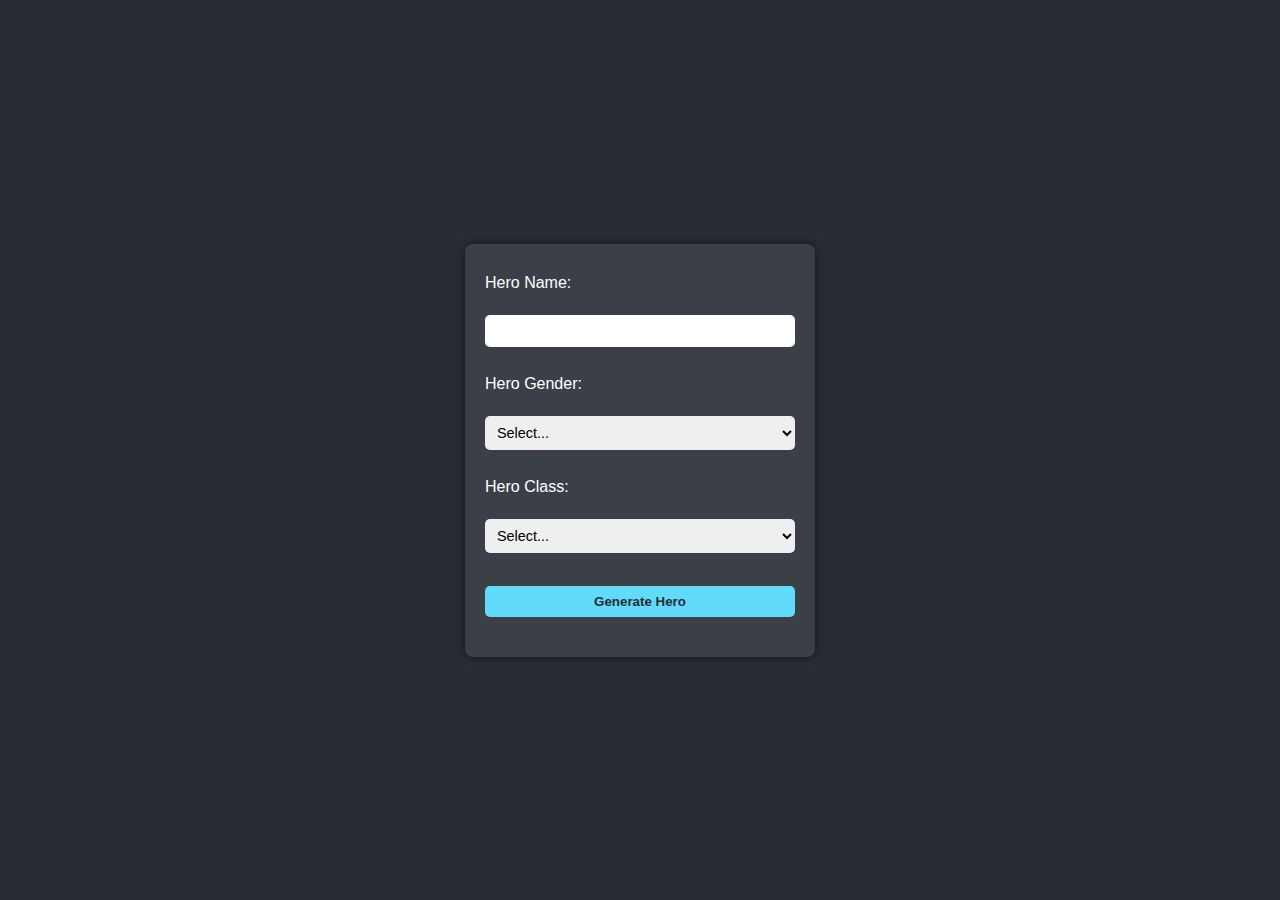
<file: week-2/character-generator/index.html>
<!DOCTYPE html>
<html>
  <head>
    <!--
    Pragmatic JavaScript
    Chapter 1
    Programming Assignment

    Author:     Exenreco Bell
    Date:       October 29, 2024
    Filename:   index.html
  -->
    <meta charset="UTF-8">
    <title>Roleplay Character Generator</title>
    <link rel="stylesheet" type="text/css" href="styles.css" />
  </head>
  <body>
    <div id="mainContainer">
      <form id="characterForm">
        <label for="heroName">Hero Name:</label><br />
        <input type="text" id="heroName" name="heroName" required /><br />
        <label for="heroGender">Hero Gender:</label><br />
        <select id="heroGender" name="heroGender" required>
          <option value="">Select...</option>
          <option value="male">Male</option>
          <option value="female">Female</option>
          <option value="other">Other</option></select>
          <br />
        <label for="heroClass">Hero Class:</label><br />
        <select id="heroClass" name="heroClass" required>
          <option value="">Select...</option>
          <option value="warrior">Warrior</option>
          <option value="mage">Mage</option>
          <option value="rogue">Rogue</option></select>
          <br />
        <button id="generateHero">Generate Hero</button>
      </form>

      <div id="characterOutput"></div>
    </div>

    <script src="script.js"></script>
  </body>
</html>
</file>
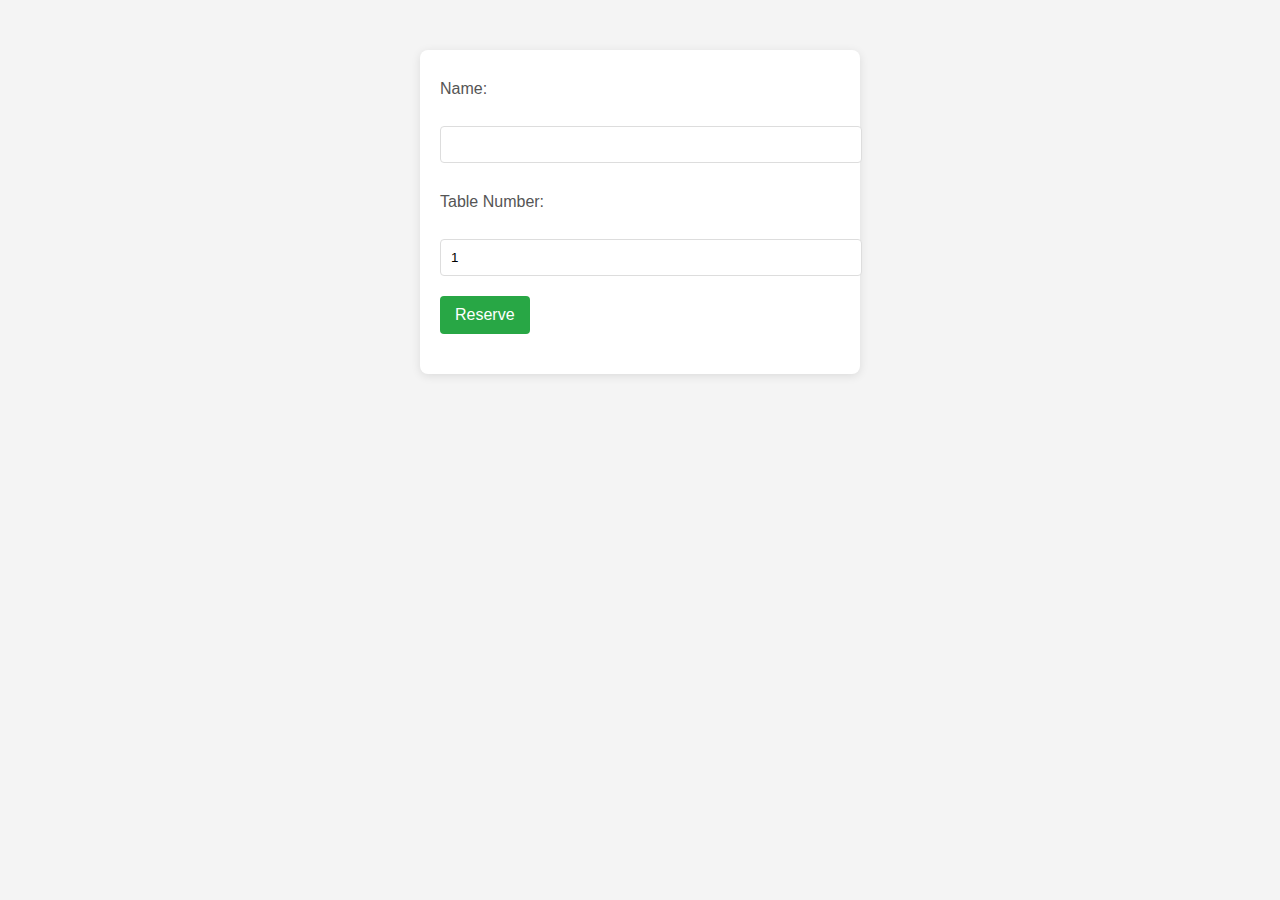
<file: week-5/restaurant-reservation/index.html>
<!DOCTYPE html>
<html>
  <head>
    <!--
      Pragmatic JavaScript
      Chapter 2
      Programming Assignment

      Author:   Exenreco Bell
      Date:     October 31, 2024
      Filename: index.html
    -->
    <title>Table Reservation</title>
    <link rel="stylesheet" type="text/css" href="styles.css" />
  </head>
  <body>
    <div class="form-container">
      <form id="reservationForm">
        <label for="name">Name:</label><br />
        <input type="text" id="name" name="name" /><br />
        <label for="tableNumber">Table Number:</label><br />
        <input type="number" id="tableNumber" name="tableNumber" min="1" max="10" value="1" /><br />
        <input type="submit" value="Reserve" />
      </form>
      <p id="message"></p>
    </div>
    <script src="script.js"></script>
  </body>
</html>
</file>
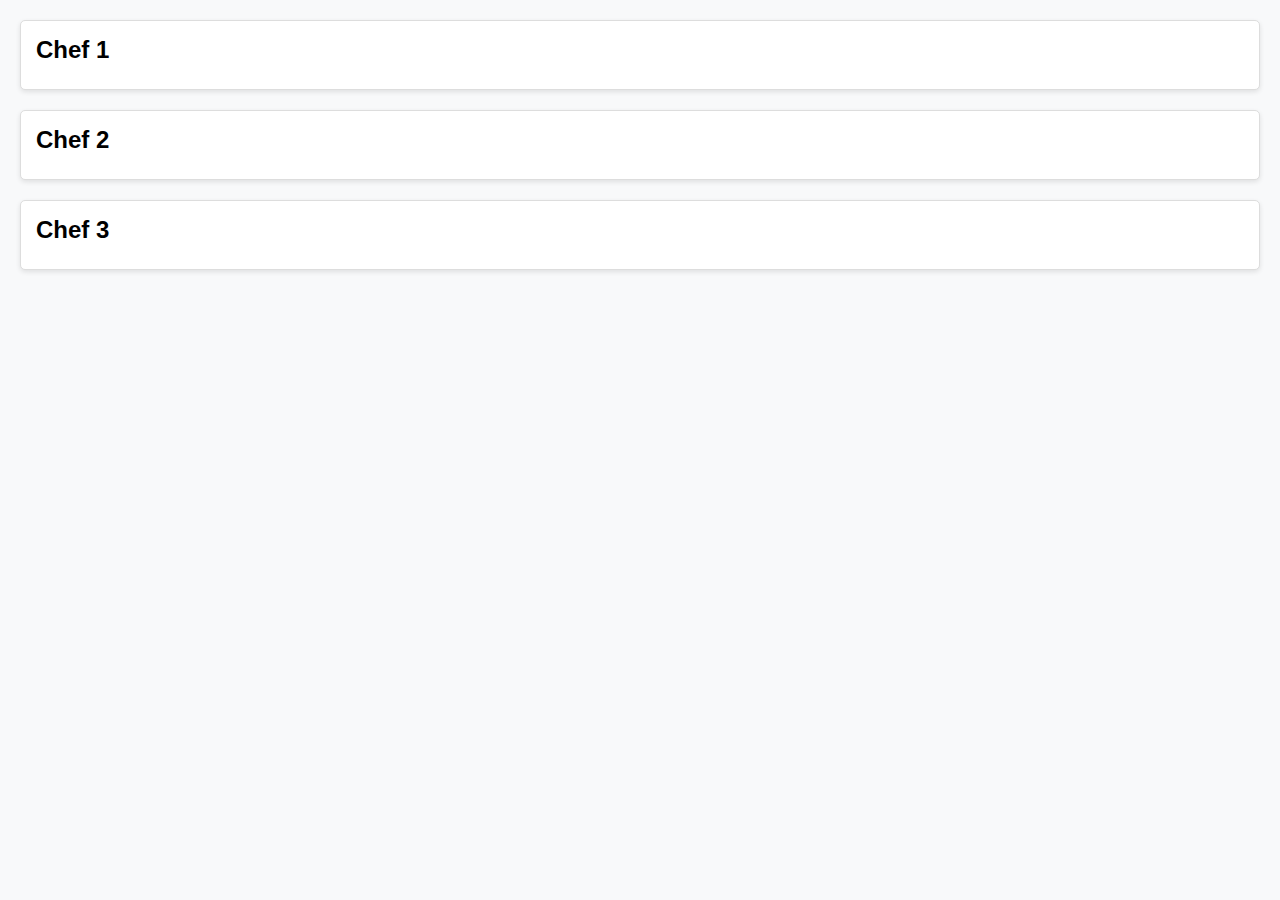
<file: week-7/chef-dashboard/index.html>
<!DOCTYPE html>
<html>
  <head>
  <!--
    Pragmatic JavaScript
    Chapter 3
    Programming Assignment

    Author:   Exenreco Bell
    Date:     October 31, 2024
    Filename: index.html
  -->
    <title>Chef Dashboard</title>
    <link rel="stylesheet" type="text/css" href="styles.css" />
  </head>
  <body>
    <div id="error" hidden></div>
    <div id="chef1" class="chef-container">
      <h2>Chef 1</h2>
      <div id="chef1-info"></div>
    </div>
    <div id="chef2" class="chef-container">
      <h2>Chef 2</h2>
      <div id="chef2-info"></div>
    </div>
    <div id="chef3" class="chef-container">
      <h2>Chef 3</h2>
      <div id="chef3-info"></div>
    </div>
    <script defer src="script.js"></script>
  </body>
</html>
</file>
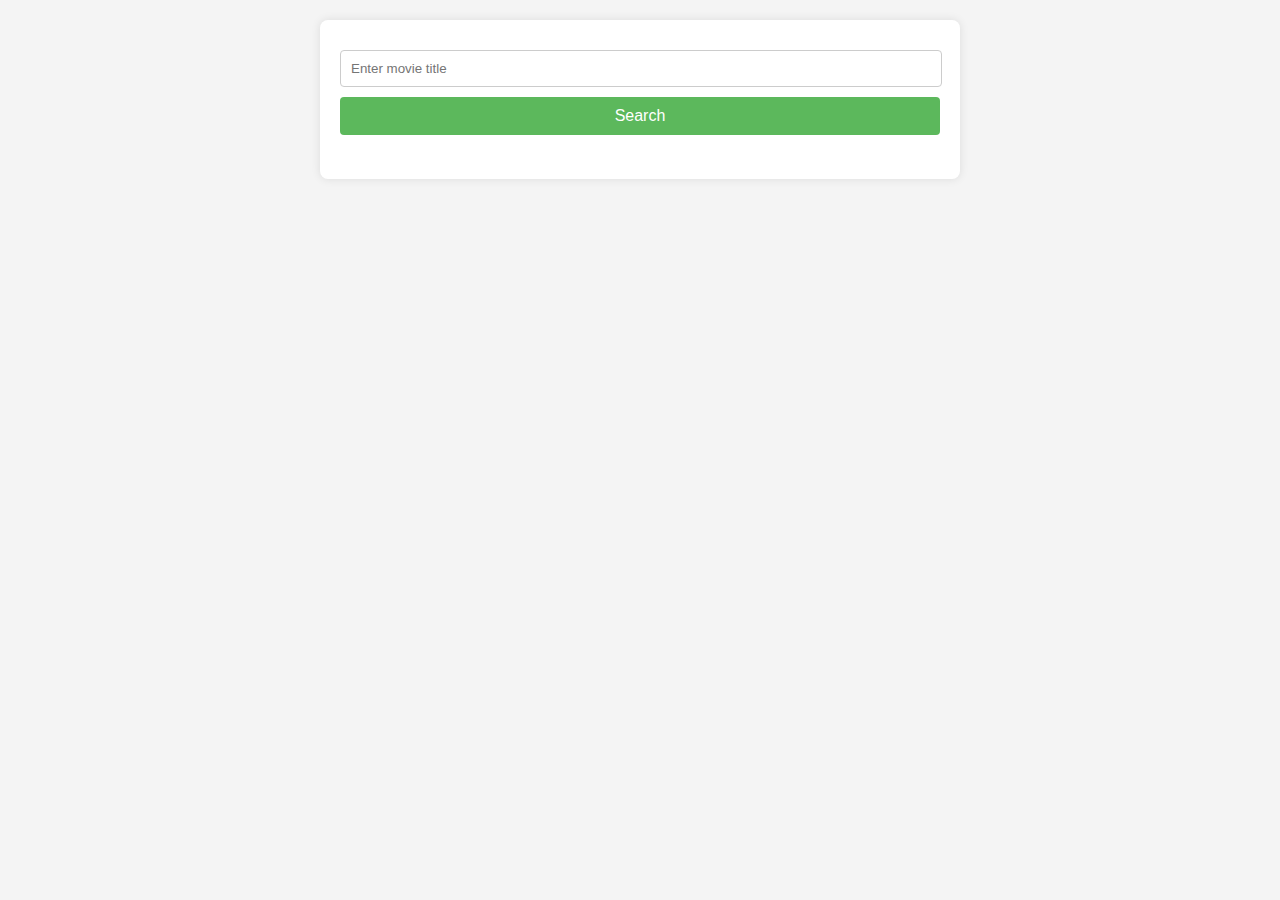
<file: week-8/movie-app/index.html>
<!DOCTYPE html>
<html>
  <head>
    <!--
      Pragmatic JavaScript
      Chapter 4
      Programming Assignment

      Author:   Exenreco Bell
      Date:     October 31, 2024
      Filename: index.html
    -->
    <link rel="stylesheet" type="text/css" href="styles.css" />
  </head>
  <body>
    <div class="form-container">
      <form id="movie-form">
        <input type="text" id="title-input" placeholder="Enter movie title" />
        <button type="submit">Search</button>
      </form>
      <div id="movie-info">
        <h2 id="movie-title"></h2>
        <p id="movie-director"></p>
        <p id="movie-year"></p>
        <p id="movie-synopsis"></p>
      </div>
      <p id="error-message"></p>
    </div>
    <script defer src="script.js"></script>
  </body>
</html>
</file>
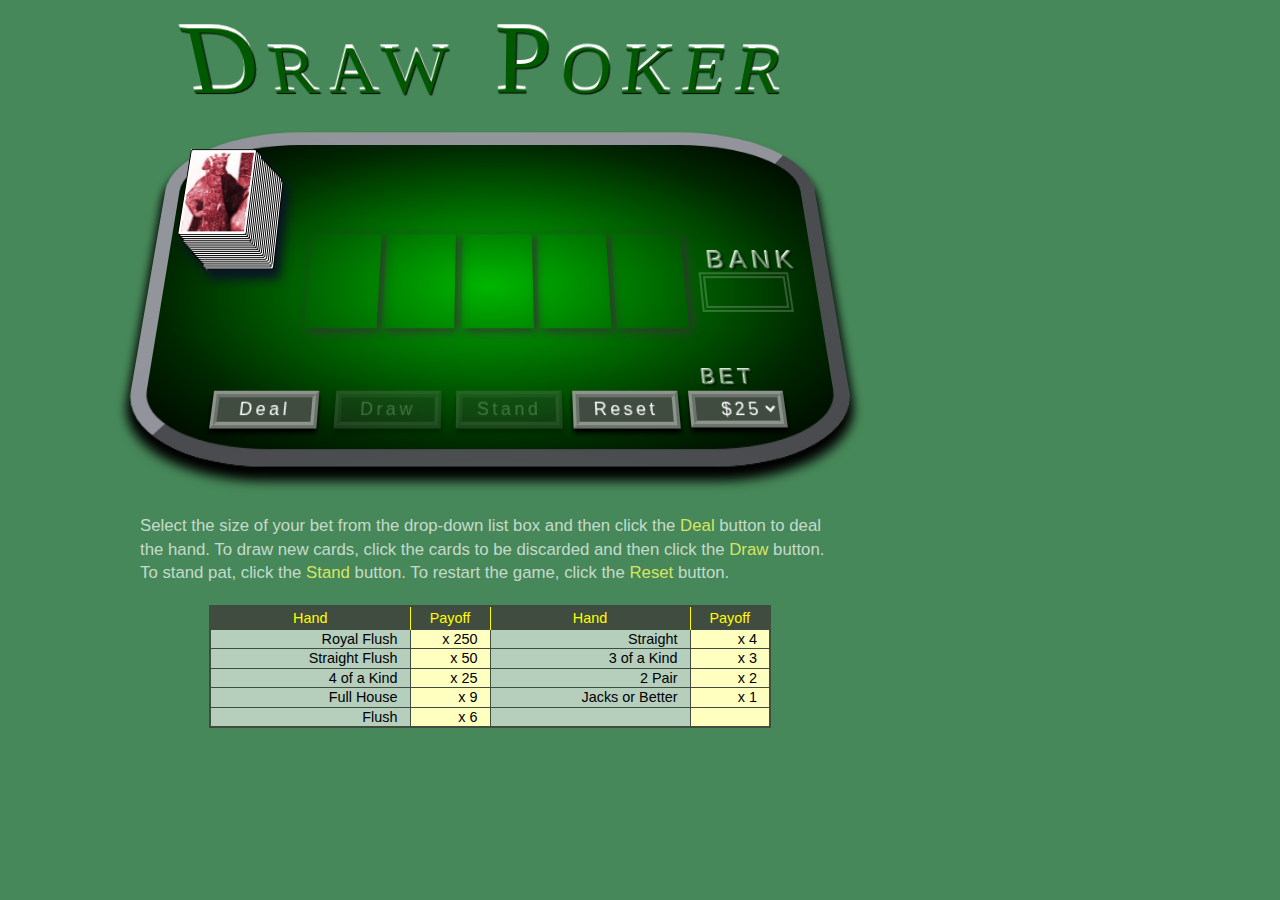
<file: week-1/chapter/js08_txt.html>
<!DOCTYPE html>
<html>
<head>
   <!--
      JavaScript 7th Edition
      Chapter 8
      Chapter Case

      Author: 
      Date:   

      Filename: js08.html
   -->
   <meta charset="utf-8" />
   <meta name="viewport" content="width=device-width,initial-scale=1.0">
   <title>Chapter 8 Case Problem: Draw Poker</title>
   <link rel="stylesheet" href="styles.css" />

</head>

<body>
   <section id="pokerTable">
      <h1>Draw Poker</h1>
      <div id="table">

         <img src="cardstack.png" alt="" id="cardstack" />
         <div id="hand">         
            <img id="card0" class="cardImg" src="blank.gif" />
            <img id="card1" class="cardImg" src="blank.gif" />
            <img id="card2" class="cardImg" src="blank.gif" />
            <img id="card3" class="cardImg" src="blank.gif" />
            <img id="card4" class="cardImg" src="blank.gif" />
         </div>
         <div id="status"></div> 

         <label id="bankLabel" for="bank">BANK</label>
         <input type="text" readonly id="bank" name="bank" />
         
         <div id="board">
            <input type="button" id="dealB" value="Deal" class="pokerButton" />
            <input type="button" id="drawB" value="Draw" class="pokerButton" disabled />
            <input type="button" id="standB" value="Stand" class="pokerButton" disabled />
            <input type="button" id="resetB" value="Reset" class="pokerButton" /> 
            <label id="betLabel" for="bet">BET</label>
            <select id="bet" name="bet">
               <option value="25">$25</option>
               <option value="50">$50</option>
               <option value="75">$75</option>
               <option value="100">$100</option>
            </select>
         </div>                                                  
      </div>                 
      <p id="instructions">
         Select the size of your bet from the drop-down list box and then
         click the <strong>Deal</strong> button to deal the hand. To draw new
         cards, click the cards to be discarded and then click the 
         <strong>Draw</strong> button. To stand pat, click the 
         <strong>Stand</strong> button. To restart the game, click the 
         <strong>Reset</strong> button.
      </p>

      <table id="oddsTable">
         <colgroup>
            <col class="firstCol" />
            <col class="secondCol" />
            <col class="firstCol" />
            <col class="secondCol" />
         </colgroup>
         <tr>
            <th>Hand</th>
            <th>Payoff</th>
            <th>Hand</th>
            <th>Payoff</th>
         </tr>
         <tr>
            <td>Royal Flush</td>
            <td>x 250</td>
            <td>Straight</td>
            <td>x 4</td>
         </tr>
         <tr>
            <td>Straight Flush</td>
            <td>x 50</td>
            <td>3 of a Kind</td>
            <td>x 3</td>
         </tr>
         <tr>
            <td>4 of a Kind</td>
            <td>x 25</td>
            <td>2 Pair</td>
            <td>x 2</td>
         </tr>
         <tr>
            <td>Full House</td>
            <td>x 9</td>
            <td>Jacks or Better</td>
            <td>x 1</td>
         </tr>
         <tr>
            <td>Flush</td>
            <td>x 6</td>
            <td></td>
            <td></td>
         </tr>
      </table>
      
   </section>     
</body>
</html>
</file>
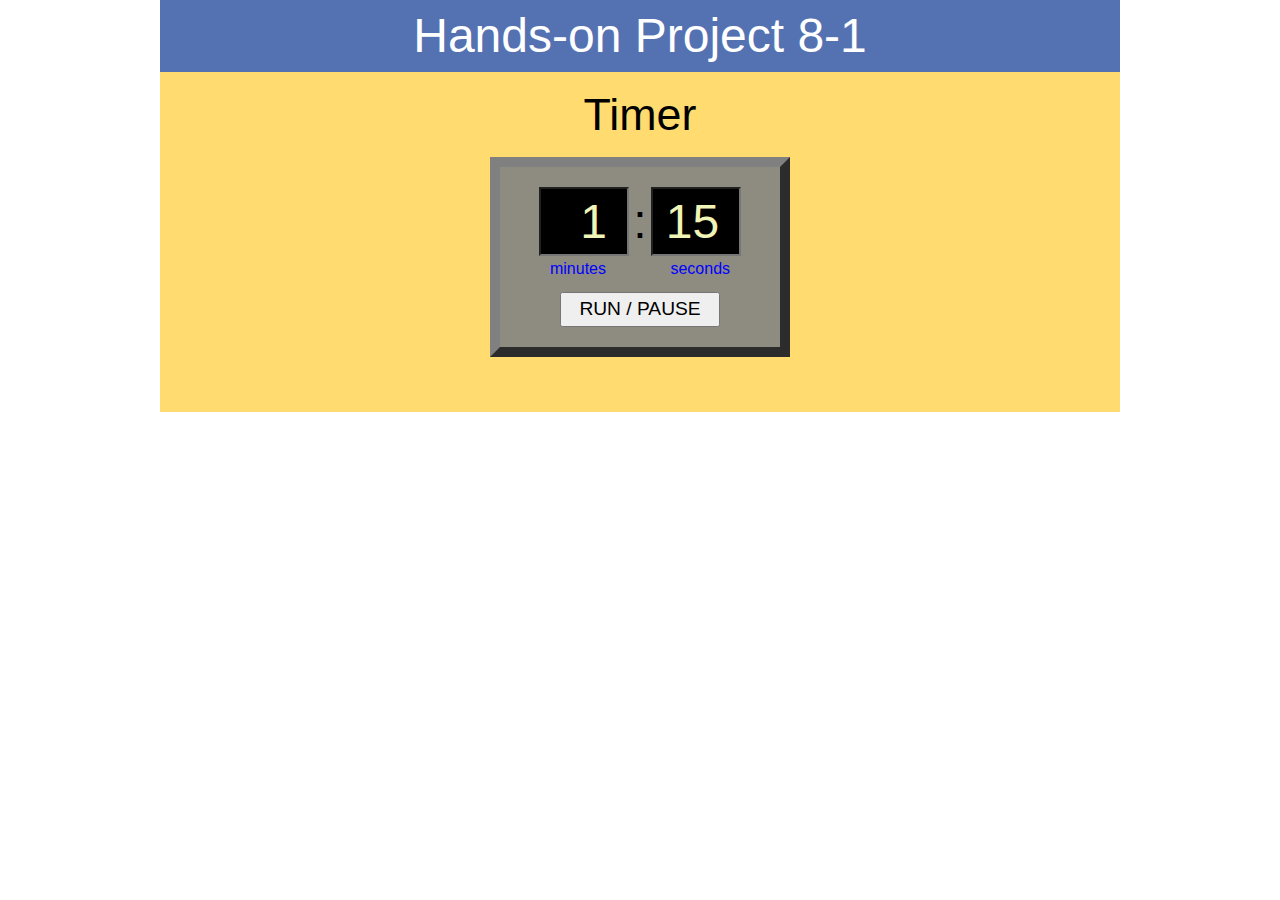
<file: week-1/project08-01/project08-01.html>
<!DOCTYPE html>
<html>
<head>
   <!--
      JavaScript 7th Edition
      Chapter 8
      Hands-on Project 8-1

      Author: Exenreco Bell
      Date:   October 10, 2024

      Filename: project08-01.html
   -->
   <meta charset="utf-8" />
   <meta name="viewport" content="width=device-width,initial-scale=1.0">
   <title>Hands-on Project 8-1</title>
   <link rel="stylesheet" href="styles.css" />
   <script defer src="./project08-01.js"></script>
</head>

<body>
   <header>
      <h1>
         Hands-on Project 8-1
      </h1>
   </header>

   <section>
      <h1>Timer</h1>
      <div id="timerClock">
         <input id="minutesBox" type="number" value="1" min="0" max="10" step="1" />
         <span id="separator">:</span>
         <input id="secondsBox" type="number" value="15" min="0" max="59" step="1" /><br />
         <span id="minLabel">minutes</span> <span id="secLabel">seconds</span>
         <input id="runPauseButton" type="button" value="RUN / PAUSE" />
      </div>
   </section>
</body>
</html>
</file>
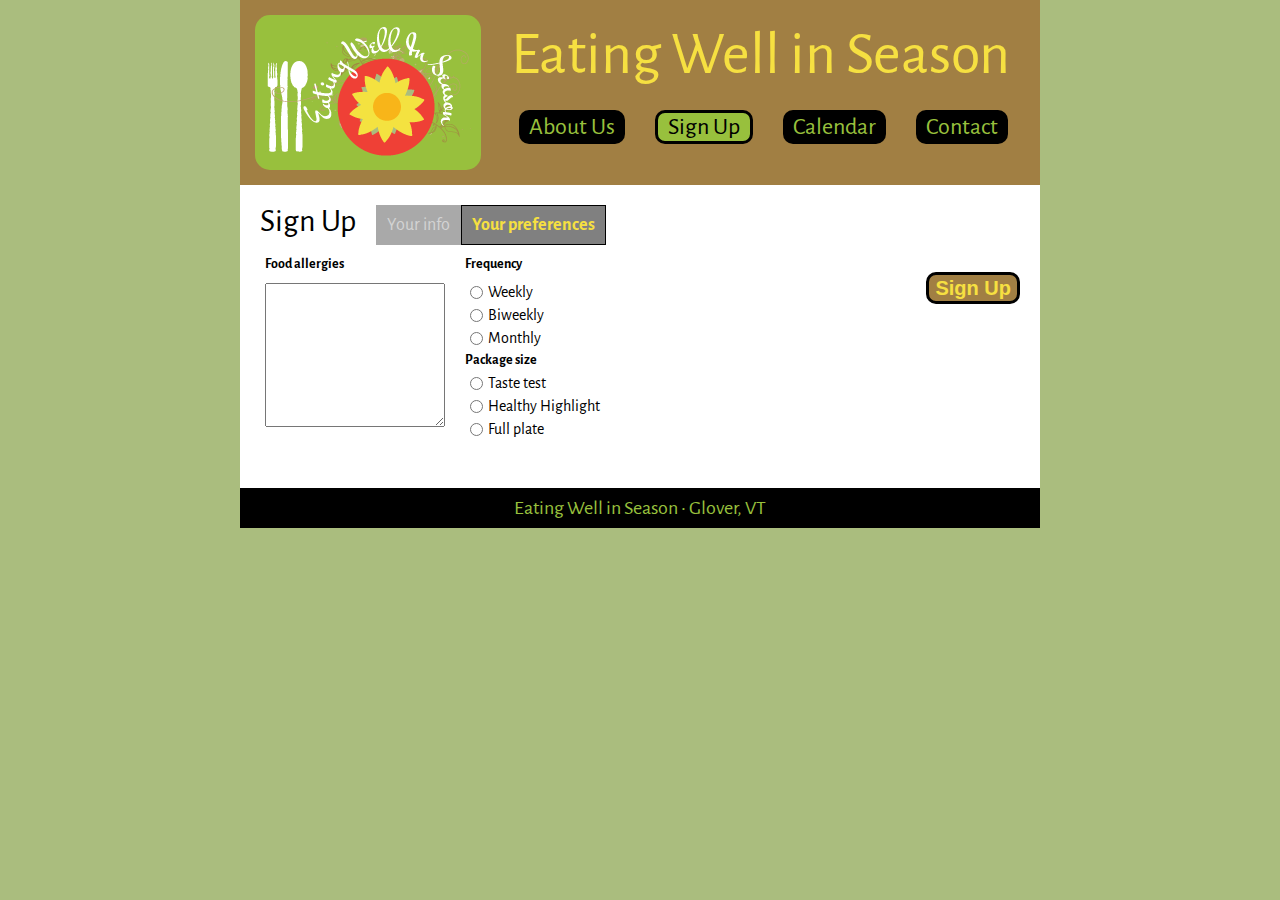
<file: week-3/chapter/js09b_txt.html>
﻿<!DOCTYPE html>
<html lang="en">
<head>
   <!--
      JavaScript 7th Edition
      Chapter 9
      Chapter case

      Eating Well in Season order page
      Author: 
      Date:   

      Filename: js09b.html
   -->
   <meta charset="utf-8" />
   <meta name="viewport" content="width=device-width,initial-scale=1.0">
   <title>Eating Well in Season - Order</title>
   <link rel="stylesheet" media="screen and (max-device-width: 400px)" href="styleshh.css" />
   <link rel="stylesheet" media="screen and (min-device-width: 401px)" href="styles.css" />
   <link href='http://fonts.googleapis.com/css?family=Alegreya+Sans:400,700' rel='stylesheet' type='text/css'>
</head>

<body>
   <div id="container">
      <header>
         <h1>
            <img src="ewis.png" alt="Eating Well in Season" title="" />
         </h1>
         <p>Eating Well in Season</p>
      </header>
   
      <nav>
         <ul>
            <li><a href="#">About Us</a></li>
            <li class="currentPage"><a href="#">Sign Up</a></li>
            <li><a href="#">Calendar</a></li>
            <li><a href="#">Contact</a></li>
        </ul>
      </nav>
   </div>
      
   <article>
      <h2>Sign Up</h2>

      <div class="trail">
         <div class="otherPage">Your info</div>
         <div class="currentPage">Your preferences</div>
      </div>

      <form>
         <div id="contactInfo"></div>
         <fieldset class="checks" id="fs1">
            <legend>Food allergies</legend>
            <textarea id="allergyDesc" name="allergies"></textarea>
         </fieldset>

         <fieldset class="checks">
            <legend>Frequency</legend>
            <input type="radio" id="weekly" value="Weekly" name="frequency" />
            <label for="weekly" id="weeklyLabel">Weekly</label>
            <input type="radio" id="biweekly" value="Biweekly" name="frequency" />
            <label for="biweekly" id="biweeklyLabel">Biweekly</label>
            <input type="radio" id="monthly" value="Monthly" name="frequency" />
            <label for="monthly" id="monthlyLabel">Monthly</label>           
            <legend>Package size</legend>
            <input type="radio" id="taste" value="Taste test" name="size" />
            <label for="taste" id="tasteLabel">Taste test</label>
            <input type="radio" id="highlight" value="Healthy highlight" name="size" />
            <label for="highlight" id="highlightLabel">Healthy Highlight</label>
            <input type="radio" id="full" value="Full plate" name="size" />
            <label for="full" id="fullLabel">Full plate</label>
         </fieldset>        
         
         <fieldset class="btn">
            <input type="button" id="signupBtn" value="Sign Up" />
         </fieldset>

      </form>

   </article>
   <footer><p>Eating Well in Season &bull; Glover, VT</p></footer>
</body>
</html>
</file>
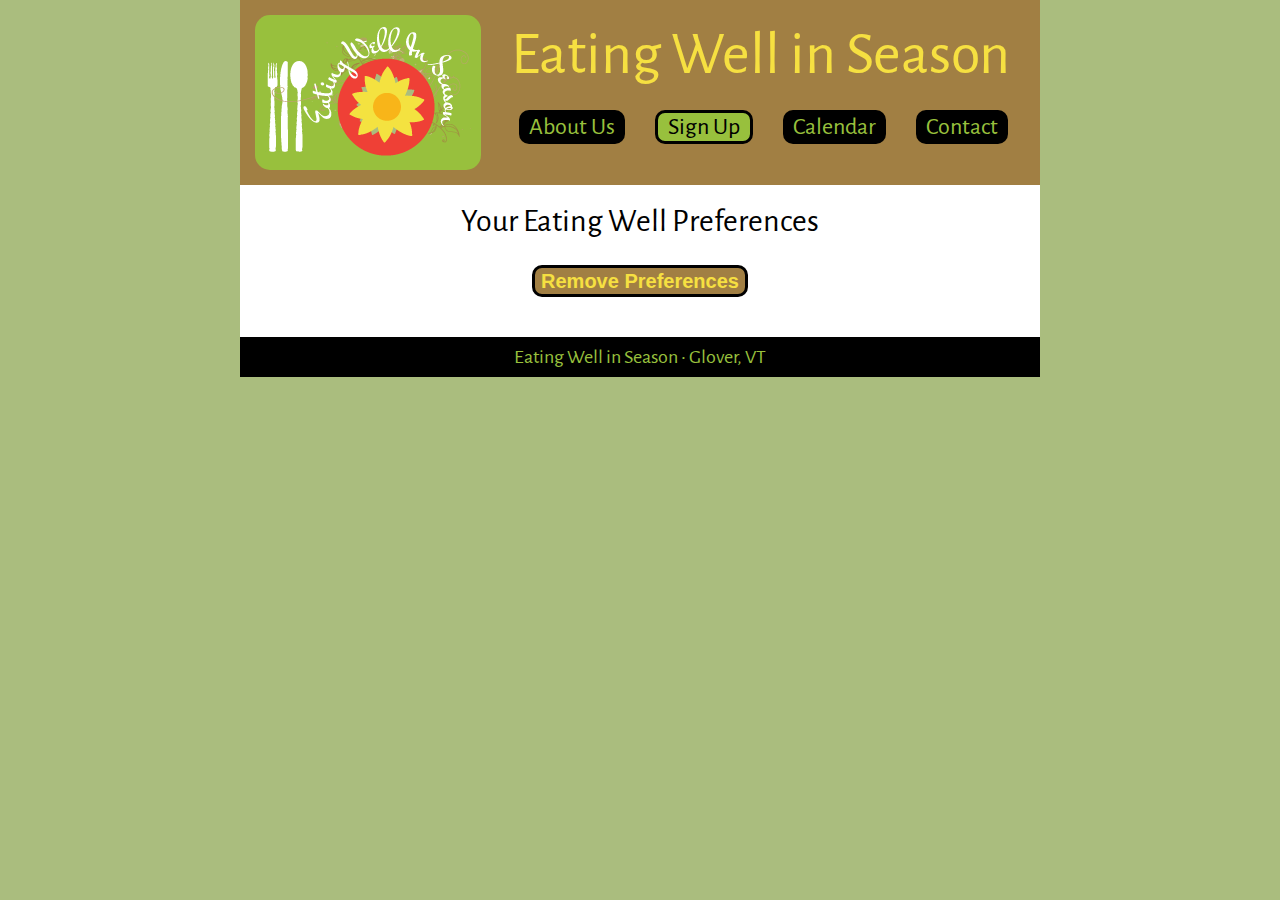
<file: week-3/chapter/js09c_txt.html>
<!DOCTYPE html>
<html lang="en">
<head>
   <!--
      JavaScript 6th Edition
      Chapter 9
      Chapter case

      Eating Well in Season results page
      Author: 
      Date:   

      Filename: results.htm
   -->
   <meta charset="utf-8" />
   <meta name="viewport" content="width=device-width,initial-scale=1.0">
   <title>Eating Well in Season - Results</title>
   <link rel="stylesheet" media="screen and (max-device-width: 400px)" href="styleshh.css" />
   <link rel="stylesheet" media="screen and (min-device-width: 401px)" href="styles.css" />
   <link href='http://fonts.googleapis.com/css?family=Alegreya+Sans:400,700' rel='stylesheet' type='text/css'>   
</head>

<body>
   <div id="container">
      <header>
         <h1>
            <img src="ewis.png" alt="Eating Well in Season" title="" />
         </h1>
         <p>Eating Well in Season</p>
      </header>
   
      <nav>
         <ul>
            <li><a href="#">About Us</a></li>
            <li class="currentPage"><a href="#">Sign Up</a></li>
            <li><a href="#">Calendar</a></li>
            <li><a href="#">Contact</a></li>
        </ul>
      </nav>
   </div>
      
   <article>
      <h2 id="prefHeading">Your Eating Well Preferences</h2>
      <table id="prefTable"></table>
      
      <input type="button" value="Remove Preferences" id="removePrefBtn" />
   </article>
   <footer><p>Eating Well in Season &bull; Glover, VT</p></footer>
</body>
</html>
</file>
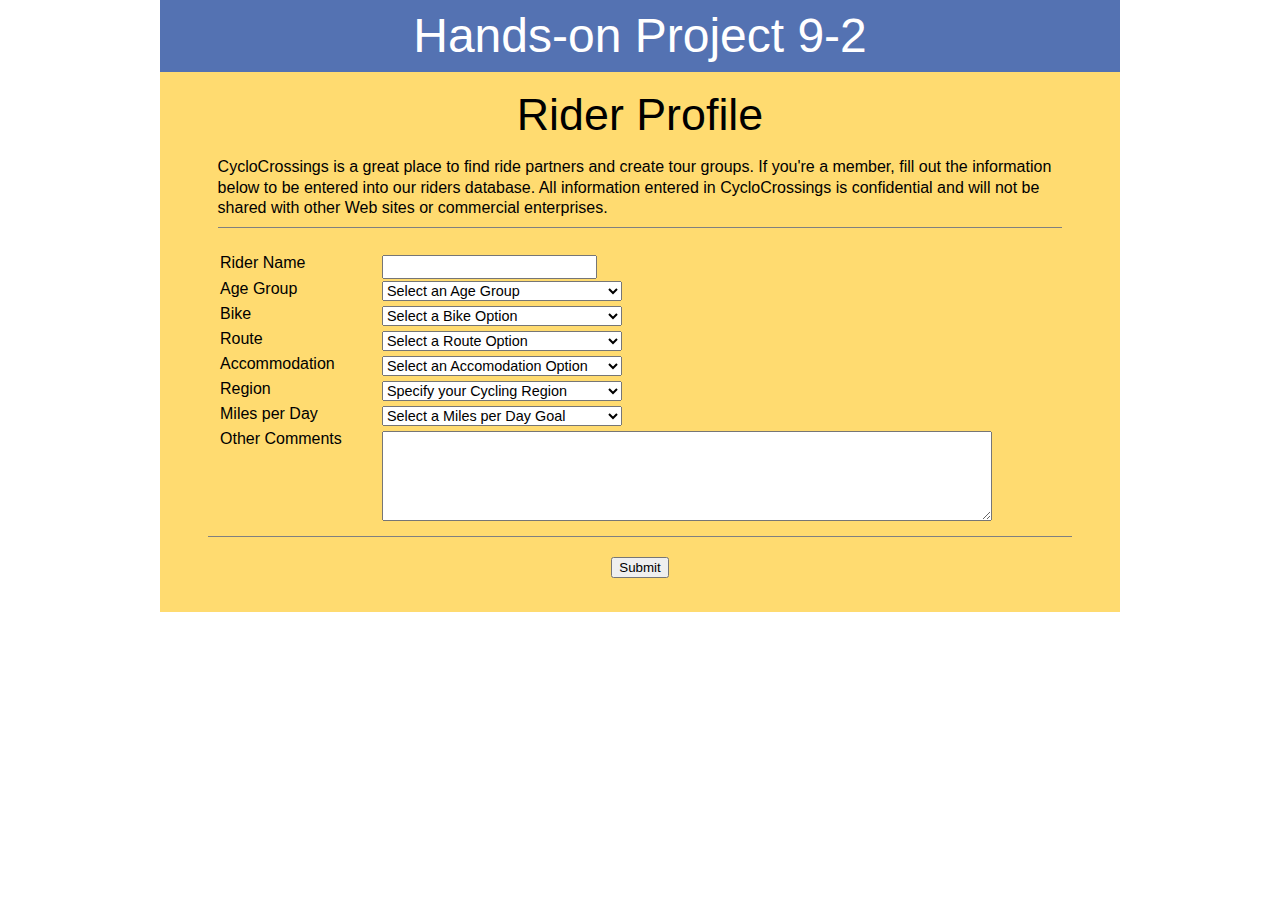
<file: week-3/project09-02/project09-02a.html>
<!DOCTYPE html>
<html>
<head>
   <!--
      JavaScript 7th Edition
      Chapter 9
      Hands-on Project 9-2

      Author: Exenreco Bell
      Date:   October 23, 2024

      Filename: project09-02a.html
   -->
   <meta charset="utf-8" />
   <title>Hands-on Project 9-2</title>
   <link rel="stylesheet" href="styles.css" />
   <script defer src="./project09-02a.js"></script>
</head>

<body>
   <header>
      <h1>
         Hands-on Project 9-2
      </h1>
   </header>

   <section>
      <h1>Rider Profile</h1>
      <p id="intro">
         CycloCrossings is a great place to find ride partners and create
         tour groups. If you're a member, fill out the information below
         to be entered into our riders database. All information entered
         in CycloCrossings is confidential and will not be shared with
         other Web sites or commercial enterprises.
      </p>

      <table id="profile">
        <colgroup>
           <col id="firstCol" />
           <col id="secondCol" />
        </colgroup>
         <tr>
            <td>Rider Name</td>
            <td>
               <input name="riderName" id="riderName" type="text" />
            </td>
         </tr>
         <tr>
            <td>Age Group</td>
            <td>
               <select name="ageGroup" id="ageGroup" size="1">
                  <option value="">Select an Age Group</option>
                  <option value="16 - 20">16 - 20</option>
                  <option value="21 - 30">21 - 30</option>
                  <option value="31 - 40">31 - 40</option>
                  <option value="41 - 50">41 - 50</option>
                  <option value="51 - 60">51 - 60</option>
                  <option value="61 - 70">61 - 70</option>
                  <option value="71+">71+</option>
               </select>
            </td>
         </tr>
         <tr>
            <td>Bike</td>
            <td>
               <select name="bikeOption" id="bikeOption" size="1">
                  <option value="">Select a Bike Option</option>
                  <option value="road">Road Bike</option>
                  <option value="mountain">Mountain Bike</option>
                  <option value="either">Either</option>
               </select>
            </td>
         </tr>
         <tr>
            <td>Route</td>
            <td>
               <select name="routeOption" id="routeOption" size="1">
                  <option value="">Select a Route Option</option>
                  <option value="road">Road</option>
                  <option value="trail">Trail</option>
                  <option value="either">Either</option>
               </select>
            </td>
         </tr>
         <tr>
            <td>Accommodation</td>
            <td>
               <select name="accOption" id="accOption" size="1">
                  <option value="">Select an Accomodation Option</option>
                  <option value="camping">Camping</option>
                  <option value="motel">Motel</option>
                  <option value="either">Either</option>
               </select>
            </td>
         </tr>
         <tr>
            <td>Region</td>
            <td>
               <select name="region" id="region" size="1">
                  <option value="">Specify your Cycling Region</option>
                  <option value="Northeast">Northeast</option>
                  <option value="East Coast">East Coast</option>
                  <option value="Southeast">Southeast</option>
                  <option value="Midwest">Midwest</option>
                  <option value="Mountain">Mountain</option>
                  <option value="Southwest">Southwest</option>
                  <option value="West Coast">West Coast</option>
                  <option value="NOrthwest">Northwest</option>
               </select>
            </td>
         </tr>
         <tr>
            <td>Miles per Day</td>
            <td>
               <select name="miles" id="miles" size="1">
                  <option value="">Select a Miles per Day Goal</option>
                  <option value="21 - 40">21 - 40</option>
                  <option value="41 - 60">41 - 60</option>
                  <option value="61 - 80">61 - 80</option>
                  <option value="21 - 40">81 - 100</option>
                  <option value="100+">100+</option>
               </select>
            </td>
         </tr>
         <tr>
            <td>Other Comments</td>
            <td>
               <textarea name="comments" id="comments"></textarea>
            </td>
         </tr>
      </table>

      <p style="text-align: center">
         <input id="submitButton" type="button" value="Submit" />
      </p>
   </section>
</body>
</html>
</file>
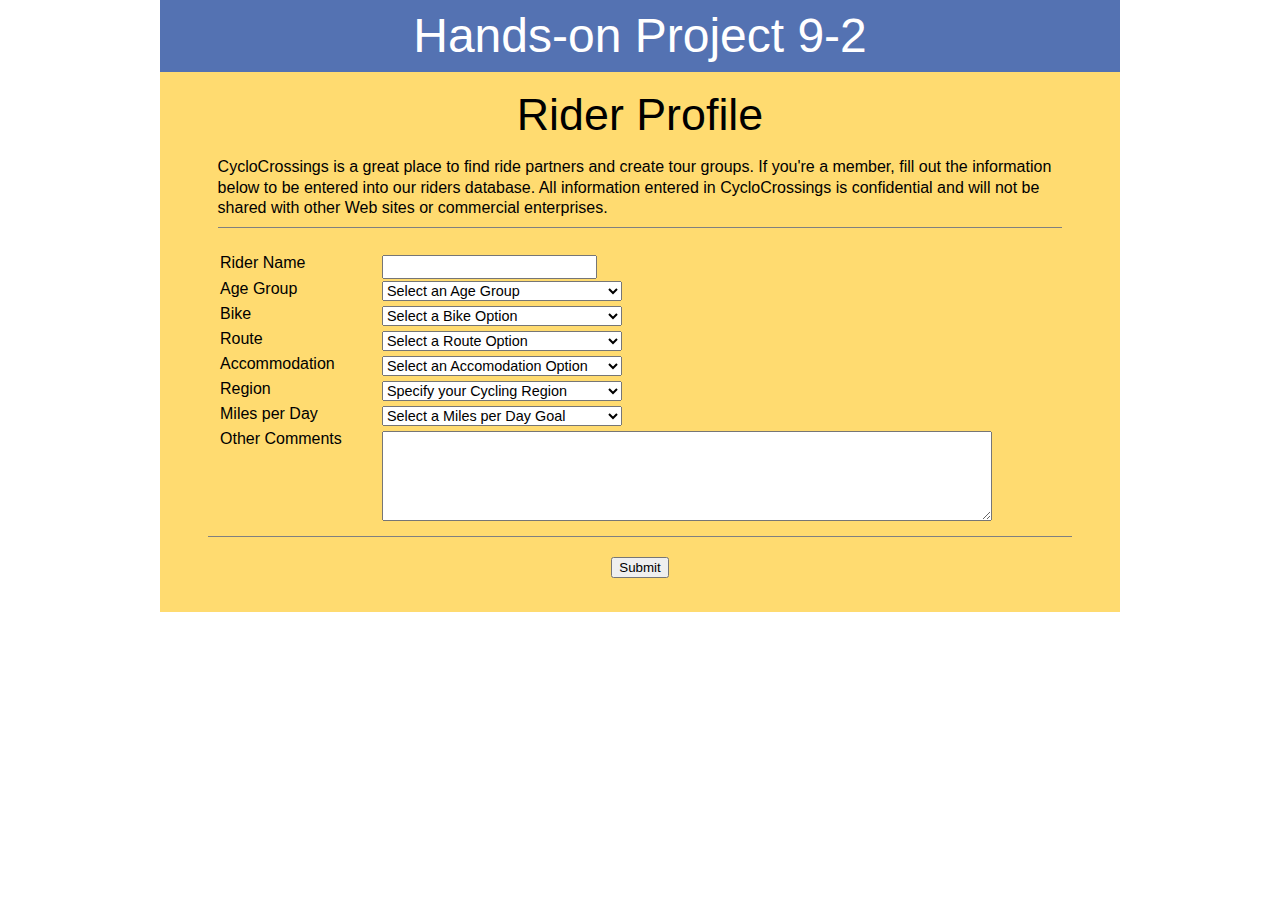
<file: week-3/project09-02/project09-02a_txt.html>
<!DOCTYPE html>
<html>
<head>
   <!--
      JavaScript 7th Edition
      Chapter 9
      Hands-on Project 9-2

      Author: 
      Date:   

      Filename: project09-02a.html
   -->
   <meta charset="utf-8" />
   <title>Hands-on Project 9-2</title>
   <link rel="stylesheet" href="styles.css" />
</head>

<body>
   <header>
      <h1>
         Hands-on Project 9-2
      </h1>
   </header>

   <section>
      <h1>Rider Profile</h1>
      <p id="intro">
         CycloCrossings is a great place to find ride partners and create
         tour groups. If you're a member, fill out the information below 
         to be entered into our riders database. All information entered 
         in CycloCrossings is confidential and will not be shared with 
         other Web sites or commercial enterprises.
      </p>

      <table id="profile">
        <colgroup>
           <col id="firstCol" />
           <col id="secondCol" />
        </colgroup>
         <tr>
            <td>Rider Name</td>
            <td>
               <input name="riderName" id="riderName" type="text" />
            </td>
         </tr>
         <tr>
            <td>Age Group</td>	
            <td>
               <select name="ageGroup" id="ageGroup" size="1">
                  <option value="">Select an Age Group</option>
                  <option value="16 - 20">16 - 20</option>
                  <option value="21 - 30">21 - 30</option>
                  <option value="31 - 40">31 - 40</option>
                  <option value="41 - 50">41 - 50</option>
                  <option value="51 - 60">51 - 60</option>
                  <option value="61 - 70">61 - 70</option>
                  <option value="71+">71+</option>
               </select>
            </td>
         </tr>
         <tr>
            <td>Bike</td>
            <td>
               <select name="bikeOption" id="bikeOption" size="1">
                  <option value="">Select a Bike Option</option>
                  <option value="road">Road Bike</option>
                  <option value="mountain">Mountain Bike</option>
                  <option value="either">Either</option>
               </select>
            </td>
         </tr>
         <tr>
            <td>Route</td>
            <td>
               <select name="routeOption" id="routeOption" size="1">
                  <option value="">Select a Route Option</option>
                  <option value="road">Road</option>
                  <option value="trail">Trail</option>
                  <option value="either">Either</option>
               </select>               
            </td>
         </tr>
         <tr>
            <td>Accommodation</td>
            <td>
               <select name="accOption" id="accOption" size="1">
                  <option value="">Select an Accomodation Option</option>
                  <option value="camping">Camping</option>
                  <option value="motel">Motel</option>
                  <option value="either">Either</option>
               </select>               
            </td>
         </tr>
         <tr>
            <td>Region</td>	
            <td>
               <select name="region" id="region" size="1">
                  <option value="">Specify your Cycling Region</option>
                  <option value="Northeast">Northeast</option>
                  <option value="East Coast">East Coast</option>
                  <option value="Southeast">Southeast</option>
                  <option value="Midwest">Midwest</option>
                  <option value="Mountain">Mountain</option>
                  <option value="Southwest">Southwest</option>
                  <option value="West Coast">West Coast</option>
                  <option value="NOrthwest">Northwest</option>
               </select>
            </td>
         </tr>
         <tr>
            <td>Miles per Day</td>	
            <td>
               <select name="miles" id="miles" size="1">
                  <option value="">Select a Miles per Day Goal</option>
                  <option value="21 - 40">21 - 40</option>
                  <option value="41 - 60">41 - 60</option>
                  <option value="61 - 80">61 - 80</option>
                  <option value="21 - 40">81 - 100</option>
                  <option value="100+">100+</option>
               </select>
            </td>
         </tr>
         <tr>
            <td>Other Comments</td>
            <td>
               <textarea name="comments" id="comments"></textarea>
            </td>
         </tr>
      </table>

      <p style="text-align: center">
         <input id="submitButton" type="button" value="Submit" />
      </p>      
   </section>
</body>
</html>
</file>
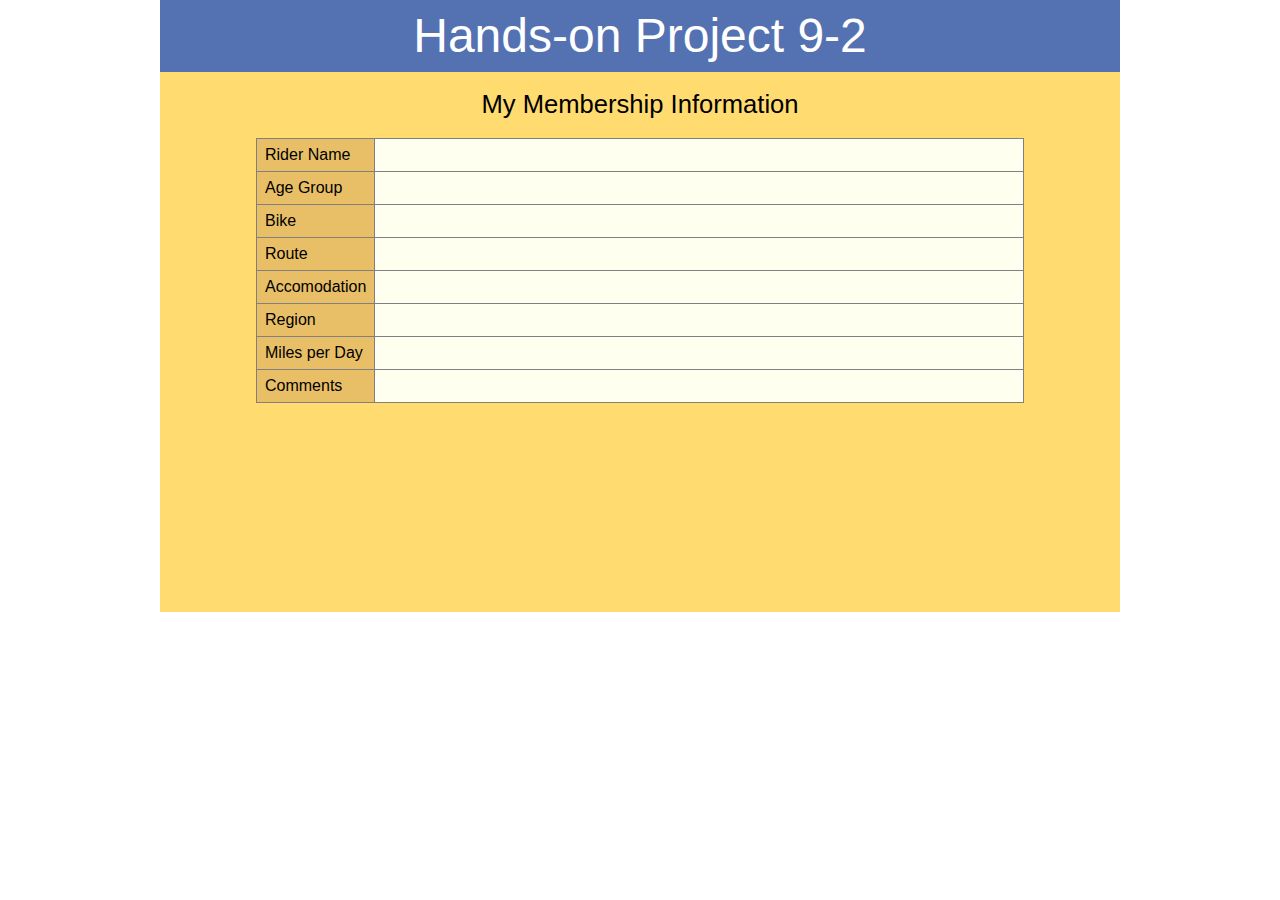
<file: week-3/project09-02/project09-02b.html>
<!DOCTYPE html>
<html>
<head>
   <!--
      JavaScript 7th Edition
      Chapter 8
      Hands-on Project 9-2

      Author: Exenreco Bell
      Date:   October 23, 2024

      Filename: project09-02b.html
   -->
   <meta charset="utf-8" />
   <meta name="viewport" content="width=device-width,initial-scale=1.0">
   <title>Hands-on Project 9-2</title>
   <link rel="stylesheet" href="styles.css" />
   <script defer src="./project09-02b.js"></script>
</head>

<body>
   <header>
      <h1>
         Hands-on Project 9-2
      </h1>
   </header>

   <section>
      <h1 id="h2b">My Membership Information</h1>

      <table id="order">
         <tr>
            <th>Rider Name</th>
            <td id="riderName"></td>
         </tr>
         <tr>
            <th>Age Group</th>
            <td id="ageGroup"></td>
         </tr>
         <tr>
            <th>Bike</th>
            <td id="bikeOption"></td>
         </tr>
         <tr>
            <th>Route</th>
            <td id="routeOption"></td>
         </tr>
         <tr>
            <th>Accomodation</th>
            <td id="accOption"></td>
         </tr>
         <tr>
            <th>Region</th>
            <td id="region"></td>
         </tr>
         <tr>
            <th>Miles per Day</th>
            <td id="miles"></td>
         </tr>
         <tr>
            <th>Comments</th>
            <td id="comments"></td>
         </tr>
      </table>
   </section>
</body>
</html>
</file>
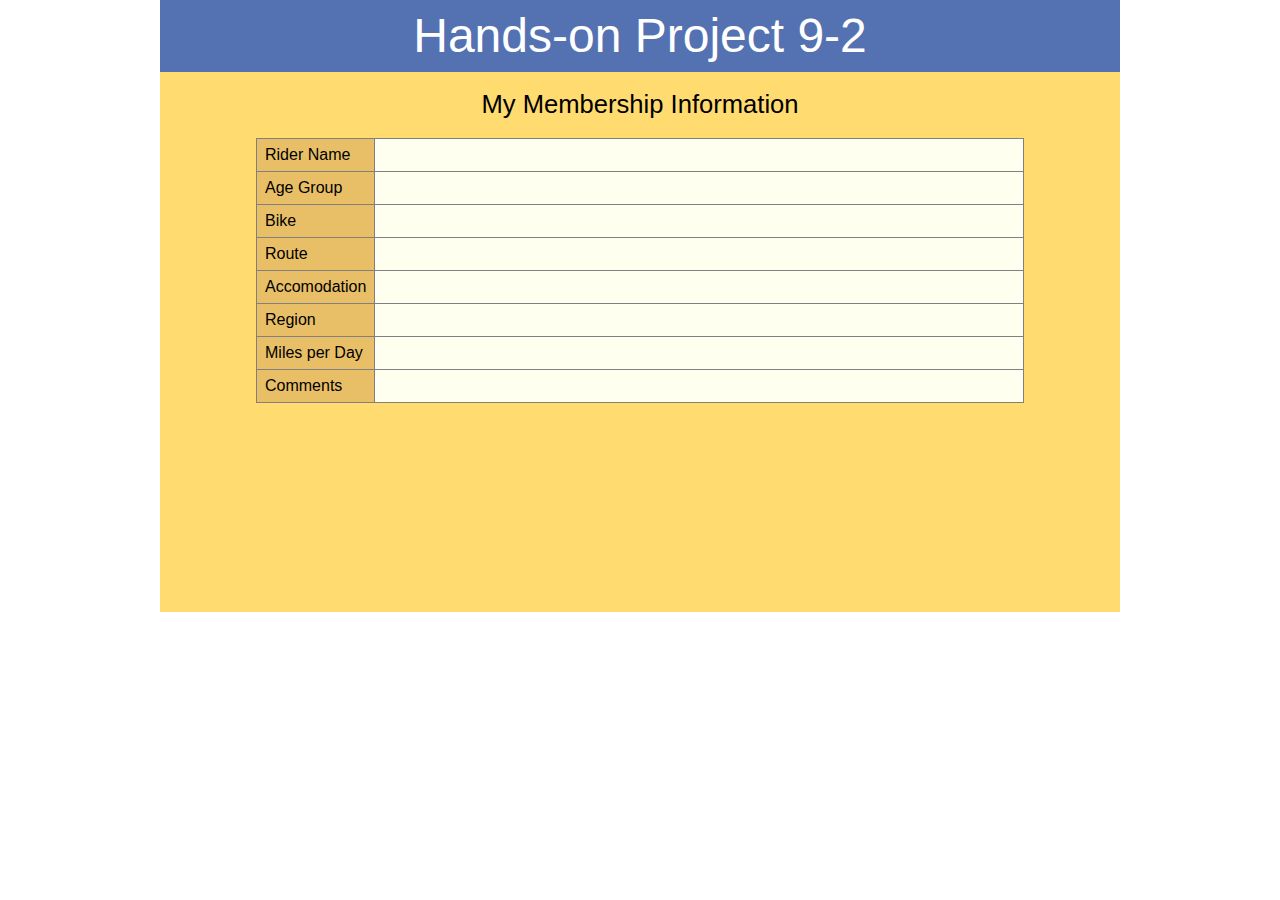
<file: week-3/project09-02/project09-02b_txt.html>
<!DOCTYPE html>
<html>
<head>
   <!--
      JavaScript 7th Edition
      Chapter 8
      Hands-on Project 9-2

      Author: 
      Date:   

      Filename: project09-02b.html
   -->
   <meta charset="utf-8" />
   <meta name="viewport" content="width=device-width,initial-scale=1.0">
   <title>Hands-on Project 9-2</title>
   <link rel="stylesheet" href="styles.css" />
</head>

<body>
   <header>
      <h1>
         Hands-on Project 9-2
      </h1>
   </header>

   <section>
      <h1 id="h2b">My Membership Information</h1>
      
      <table id="order">
         <tr>
            <th>Rider Name</th>
            <td id="riderName"></td>
         </tr>
         <tr>
            <th>Age Group</th>
            <td id="ageGroup"></td>
         </tr> 
         <tr>
            <th>Bike</th>
            <td id="bikeOption"></td>
         </tr>  
         <tr>
            <th>Route</th>
            <td id="routeOption"></td>
         </tr> 
         <tr>
            <th>Accomodation</th>
            <td id="accOption"></td>
         </tr>          
         <tr>
            <th>Region</th>
            <td id="region"></td>
         </tr>          
         <tr>
            <th>Miles per Day</th>
            <td id="miles"></td>
         </tr> 
         <tr>
            <th>Comments</th>
            <td id="comments"></td>
         </tr>          
      </table>
   </section>
</body>
</html>
</file>
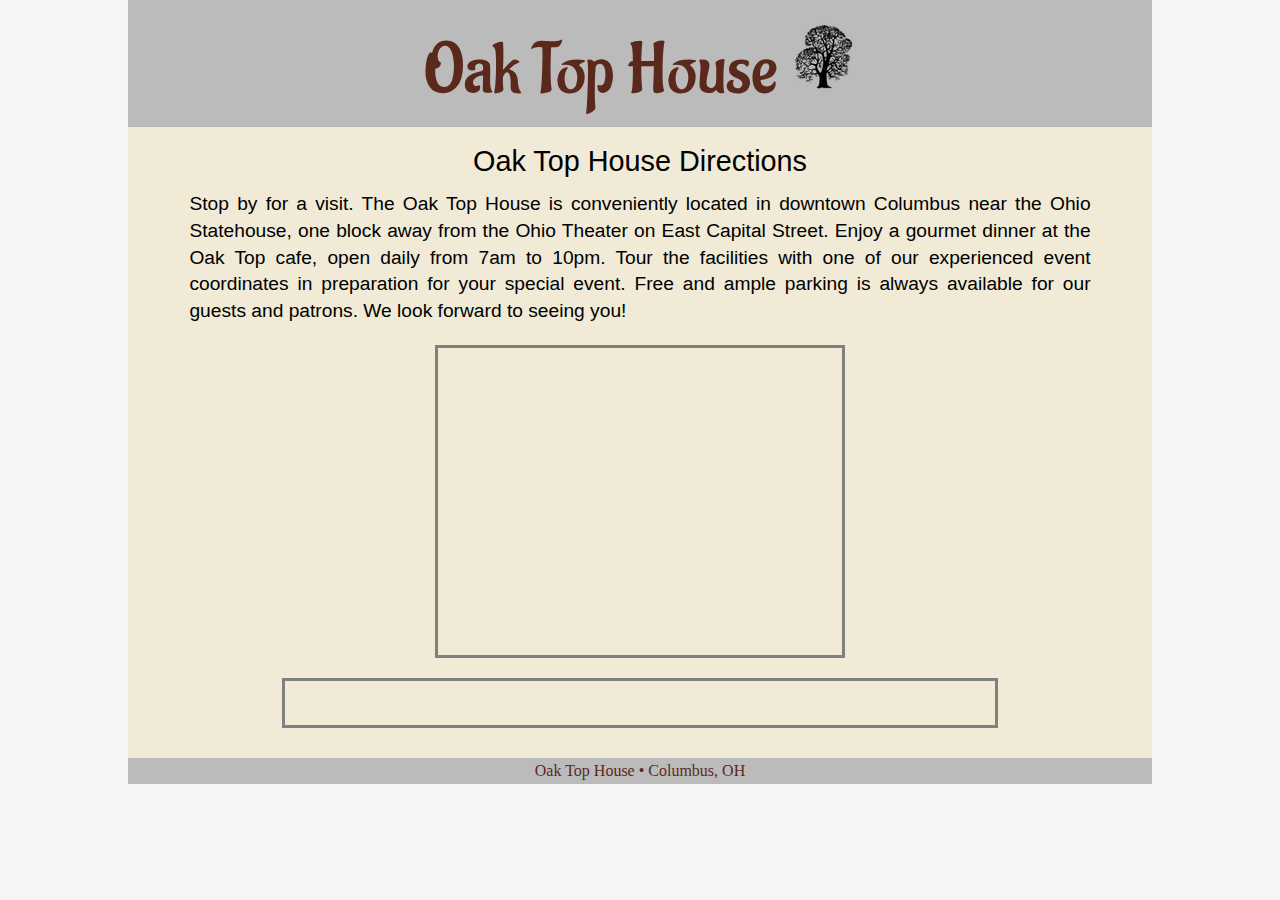
<file: week-4/chapter/js10b_txt .html>
<!DOCTYPE html>
<html>
<head>
   <!--
      JavaScript 7th Edition
      Chapter 10
      Chapter case

      Oak Top House Directions Page
      Author: 
      Date:   

      Filename: js10b.html
   -->
   <meta charset="utf-8" />
   <meta name="viewport" content="width=device-width,initial-scale=1.0">
   <title>Oak Top House: Driving Directions</title>
   <link rel="stylesheet" href="stylesb.css" />
   <link href='http://fonts.googleapis.com/css?family=Aladin' rel='stylesheet' type='text/css'>


   <!-- 
       Author's note: You will have to supply your own API key to access the Google Maps API. Simply paste
       your key over the key value in the src attribute shown in the book.
    --> 
</head>

<body>
   <header>
      <h1>Oak Top House <img src="oaklogo.png" width="65" height="72" title="" alt="" /></h1>
   </header>
   
   <article id="setup">
      <h1>Oak Top House Directions</h1>
      <p>Stop by for a visit. The Oak Top House is conveniently located in downtown Columbus near 
         the Ohio Statehouse, one block away from the Ohio Theater on East Capital Street. 
         Enjoy a gourmet dinner at the Oak Top cafe, open daily from 7am to 10pm. 
         Tour the facilities with one of our experienced event coordinates in preparation for
         your special event. Free and ample parking is always 
         available for our guests and patrons. We look forward to seeing you!
      </p>
      
      <div id="displayMap"></div>
      <div id="routeBox"></div>

   </article>
   
   <footer>
      <p>Oak Top House &bull; Columbus, OH</p>
   </footer>
</body>
</html>
</file>
<file: week-7/chef-dashboard/styles.css>
/*
  Pragmatic JavaScript
  Chapter 3
  Programming Assignment

  Author:   Exenreco Bell
  Date:     October 31, 2024
  Filename: style.css
*/

/* Add your CSS styles here */

body {
  font-family: Arial, sans-serif;
  background-color: #f8f9fa;
  margin: 0;
  padding: 20px;
}

.chef-container {
  background-color: #fff;
  border: 1px solid #ddd;
  border-radius: 5px;
  padding: 15px;
  margin-bottom: 20px;
  box-shadow: 0 2px 5px rgba(0, 0, 0, 0.1);
}

h2 {
  margin: 0 0 10px;
}

.error-message {
  color: red;
  font-weight: bold;
  margin-top: 20px;
}
</file>
<file: week-8/movie-app/styles.css>
/*
  Pragmatic JavaScript
  Chapter 4
  Programming Assignment

  Author:   Exenreco Bell
  Date:     October 31, 2024
  Filename: style.css
*/

/* Add your styles here */
body {
  font-family: Arial, sans-serif;
  background-color: #f4f4f4;
  margin: 0;
  padding: 20px;
}

.form-container {
  max-width: 600px;
  margin: auto;
  background: #fff;
  padding: 20px;
  border-radius: 8px;
  box-shadow: 0 0 10px rgba(0, 0, 0, 0.1);
}

h1 {
  text-align: center;
}

input[type="text"] {
  width: calc(100% - 20px);
  padding: 10px;
  margin: 10px 0;
  border: 1px solid #ccc;
  border-radius: 4px;
}

button {
  width: 100%;
  padding: 10px;
  background: #5cb85c;
  border: none;
  border-radius: 4px;
  color: white;
  font-size: 16px;
}

button:hover {
  background: #4cae4c;
}

#movie-info {
  margin-top: 20px;
}

#error-message {
  margin-top: 24px;
  color: red;
  text-align: center;
}
</file>
<file: week-1/chapter/styles.css>
/*  JavaScript 7th Edition
    Chapter 8
    Chapter Case

    Filename: styles.css
*/

/* apply a natural box layout model to all elements */
* {
   -moz-box-sizing: border-box;
   -webkit-box-sizing: border-box;
   box-sizing: border-box;
}

/* reset rules */
html, body, div, span, applet, object, iframe,
h1, h2, h3, h4, h5, h6, p, blockquote, pre,
a, abbr, acronym, address, big, cite, code,
del, dfn, em, img, ins, kbd, q, s, samp,
small, strike, strong, sub, sup, tt, var,
b, u, i, center,
dl, dt, dd, ol, ul, li,
fieldset, form, label, legend,
table, caption, tbody, tfoot, thead, tr, th, td,
article, aside, canvas, details, embed, 
figure, figcaption, footer, header, hgroup, 
menu, nav, output, ruby, section, summary,
time, mark, audio, video {
   margin: 0;
   padding: 0;
   border: 0;
   font-size: 100%;
   font: inherit;
   vertical-align: baseline;
}

/* HTML5 display-role reset for older browsers */
article, aside, details, figcaption, figure, 
footer, header, hgroup, menu, nav, section {
   display: block;
}

body {
   line-height: 1;
   width: 1000px;
   background: white;
   margin: 0 auto;
   font-family: Arial, Helvetica, sans-serif; 
}

ol, ul {
   list-style: none;
}


/* Styles for this Project */


html {
   font-family: Verdana, Geneva, sans-serif;
   font-size: 12px;
}


body {
   margin: 0px auto;
   display: -webkit-flex;
   display: flex;
   -webkit-flex-flow: row wrap;
   flex-flow: row wrap;
   background-color: rgb(70, 136, 89);
}

/* Poker Table Styles */



section#pokerTable h1 {
   text-align: center;
   font-size: 8.5em;
   font-family: Impact, Haettenschweiler, "Franklin Gothic Bold", "Arial Black", "sans-serif";
   color: rgb(0, 88, 0);
   letter-spacing: 0.1em;
   margin: 10px 0 0;
   font-weight: normal;
   font-variant: small-caps;
   text-shadow: black 1px 1px 1px, white 0px -4px 0px;
   transform: perspective(350px) rotateX(-15deg);
}

div#table {
   width: 682px;
   height: 337px;
   position: relative;
   margin: 5px auto 20px;
   transform: perspective(350px) rotateX(10deg);
   background: radial-gradient(farthest-corner,  rgb(0, 182, 0), rgb(0, 121, 0) 30%, rgb(0, 41, 0) 70%, black);
   border: 15px outset rgba(162, 162, 172, 0.9);
   border-radius: 20%;
   box-shadow: black 0px 10px 10px 2px;
}

div#table img#cardstack {
   display: block;
   position: absolute;
   top: 5px;
   left: 5px;
}

div#table img.cardImg {
   display: block; 
   width: 71px; 
   height: 96px; 
   cursor: pointer;
   position: absolute;
   top: 100px;
   box-shadow: rgb(51, 51, 51) 3px 3px 10px;
}

div#table img#card0 {
   left: 144px; 
}
div#table img#card1 {
   left: 220px; 
}
div#table img#card2 {
   left: 298px;
}
div#table img#card3 {
   left: 374px;
}
div#table img#card4 {
   left: 450px;
}

div#status {
   position: absolute; 
   top: 220px; 
   left: 165px;
   width: 375px; 
   text-align: center;
   color: yellow; 
   font-size: 1.8em; 
   letter-spacing: 0.3em;
}

input.pokerButton, select#bet {
   position: absolute; 
   top: 255px;
   text-align: center;
   display: block; 
   width: 100px;
   font-size: 1.4em; 
   color: white;
   letter-spacing: 0.2em;
   background-color: rgb(64, 76, 64);
   border: 6px ridge rgba(255, 255, 255, 0.4);
   cursor: pointer; 
   box-shadow: black 0px 4px 4px;
   opacity: 1;
}

input.pokerButton:disabled, select#bet:disabled {
   opacity: 0.25;
}

input#dealB {
   left: 64px;
}
input#drawB {
   left: 180px; 
}
input#standB {
   left: 294px;
}
input#resetB {
   left: 404px;
}


label#betLabel {
   font-size: 1.7em;
   text-align: center;
   display: block;
   position: absolute;
   top: 232px;
   left: 514px;
   width: 80px;
   color: rgba(121, 181, 121, 0.7);
   text-shadow: black 1px 1px 2px, white -1px -1px 0px;
   letter-spacing: 0.2em;
}

label#bankLabel {
   font-size: 2.2em;
   text-align: center;
   display: block;
   position: absolute;
   top: 114px;
   left: 532px;
   width: 120px;
   color: rgba(121, 181, 121, 0.7);
   text-shadow: black 1px 1px 2px, white -1px -1px 0px;
   letter-spacing: 0.2em;
}

input#bank {
   position: absolute; 
   top: 140px;
   left: 536px;
   width: 90px;
   height: 40px;
   display: block; 
   font-size: 1.7em; 
   color: white;
   letter-spacing: 0.2em;
   background-color: transparent;
   border: 6px double rgba(255, 255, 255, 0.2);
   text-align: right;
}

select#bet {
   left: 514px;
   width: 90px;  
   text-align: right;
}

p#instructions {
   margin: 60px auto 20px;
   font-size: 1.4em;
   line-height: 1.4;
   color: rgba(255, 255, 255, 0.7);
   width: 700px;
}

p#instructions strong {
   color: rgba(255, 255, 101, 0.8);
   font-weight: normal;
}

#oddsTable {
   margin: 20px auto;
   background-color: rgba(255, 255, 255, 0.6); 
   border: 2px solid rgb(64, 76, 64);
   border-collapse: collapse;
   font-size: 1.2em;
}

#oddsTable th {
   background-color: rgb(64, 76, 64);
   text-align: center;
   font-weight: normal;
   color: yellow;
   padding: 4px 10px;
   border-right: 1px solid yellow;
   vertical-align: top;
}
#oddsTable td {
   border: 1px solid rgb(64, 76, 64);
   text-align: right;
   padding: 2px 12px;
   vertical-align: top;
}
#oddsTable .firstCol {
   width: 200px;
}
#oddsTable .secondCol {
   background-color: rgb(255, 255, 192); 
   width: 80px;
}
</file>
<file: week-1/project08-01/styles.css>
/*  JavaScript 7th Edition
    Chapter 8
    Hands-on Project 8-1

    Filename: styles.css
*/

/* apply a natural box layout model to all elements */
* {
   -moz-box-sizing: border-box;
   -webkit-box-sizing: border-box;
   box-sizing: border-box;
}

/* reset rules */
html, body, div, span, applet, object, iframe,
h1, h2, h3, h4, h5, h6, p, blockquote, pre,
a, abbr, acronym, address, big, cite, code,
del, dfn, em, img, ins, kbd, q, s, samp,
small, strike, strong, sub, sup, tt, var,
b, u, i, center,
dl, dt, dd, ol, ul, li,
fieldset, form, label, legend,
table, caption, tbody, tfoot, thead, tr, th, td,
article, aside, canvas, details, embed, 
figure, figcaption, footer, header, hgroup, 
menu, nav, output, ruby, section, summary,
time, mark, audio, video {
   margin: 0;
   padding: 0;
   border: 0;
   font-size: 100%;
   font: inherit;
   vertical-align: baseline;
}

/* HTML5 display-role reset for older browsers */
article, aside, details, figcaption, figure, 
footer, header, hgroup, menu, nav, section {
   display: block;
}

body {
   line-height: 1;
   width: 960px;
   background: white;
   margin: 0 auto;
   font-family: Verdana, Geneva, sans-serif; 
}

ol, ul {
   list-style: none;
}

/* page header */
header {
   background: #5472B2;
   width: 100%;
   color: #FFFFFF;
   font-size: 48px;
   text-align: center;
   line-height: 1.5em;
   margin-bottom: 0;
}



/*-------------------- Project Styles ------------------*/

section {
   background-color: #FFDB70;
   margin-top: 0;
   padding-bottom: 20px;
   user-select:none;
   height: 340px;
}

section h1 {
   font-size: 2.8em;
   text-align: center;
   margin: 0;
   padding: 20px 0;
}

div#timerClock {
   display: block;
   margin: 0 auto;
   width: 300px;
   background-color: rgba(130, 130, 130, 0.9);
   text-align: center;
   height: 200px;
   border: 10px outset gray;
}
input#minutesBox, input#secondsBox {
   font-size: 3em;
   display: inline-block;
   width: 90px;
   text-align: right;
   padding: 5px;
   background-color: black;
   color:#F0F4B6;
   margin-top: 20px;
   
}

span#separator {
   display: inline-block;
   font-size: 3em;
   text-align: center;
}

span#minLabel, span#secLabel {
   display: inline-block;
   margin: 5px 30px;
   color: blue;
}

input#runPauseButton {
   font-size: 1.2em;
   display: block;
   width: 160px;
   height: 35px;
   margin: 10px auto;
   cursor: pointer;
}
</file>
<file: week-3/chapter/styleshh.css>
/*  JavaScript 7th Edition
    Chapter 9
    Chapter case

    Eating Well in Season
    Handheld style sheet

    Filename: styleshh.css
*/

/* apply a natural box layout model to all elements */
* {
   -moz-box-sizing: border-box;
   -webkit-box-sizing: border-box;
   box-sizing: border-box;
}

/* reset rules */
html, body, div, span, applet, object, iframe,
h1, h2, h3, h4, h5, h6, p, blockquote, pre,
a, abbr, acronym, address, big, cite, code,
del, dfn, em, img, ins, kbd, q, s, samp,
small, strike, strong, sub, sup, tt, var,
b, u, i, center,
dl, dt, dd, ol, ul, li,
fieldset, form, label, legend,
table, caption, tbody, tfoot, thead, tr, th, td,
article, aside, canvas, details, embed, 
figure, figcaption, footer, header,  
menu, nav, output, ruby, section, summary,
time, mark, audio, video {
   margin: 0;
   padding: 0;
   border: 0;
   font-size: 100%;
   font: inherit;
   vertical-align: baseline;
}

/* HTML5 display-role reset for older browsers */
article, aside, details, figcaption, figure, 
footer, header,  menu, nav, section {
   display: block;
}

body {
   line-height: 1;
   margin: 0 auto;
   font-family: "Alegreya Sans", arial, helvetica, sans-serif;
}

ol, ul {
   list-style: none;
}

table {
   border-collapse: collapse;
   border-spacing: 0;
}

a:link, a:visited {
   text-decoration: none;
   color: inherit;
}

a:hover {
   text-decoration: none;
   color: inherit;
}

a:active {
   text-decoration: none;
   color: inherit;
}

/* container */
#container {
   overflow: auto;
   position: relative;
}

/* page header */
header {
   background: rgb(161,127,67);
   overflow: auto;
}

header h1 {
   padding: 10px;
   -webkit-border-radius: 15px;
   -moz-border-radius: 15px;
   border-radius: 15px;
   background: rgb(152,192,61);
   margin: 15px;
   float: left;
}

header h1 img {
   width: 68.6667px;
   height: 44px; 
}

header p {
   color: rgb(246,224,65);
   font-size: 22px;
   padding: 10px;
   text-align: center;
   position: absolute;
   top: 25px;
   right: 5px;
   float: right;
}

/* navigation */
nav {
   padding: 10px 10px 10px 0;
   background: rgb(161,127,67);
   font-size: 16px;
   float: right;
   position: relative;
   width: 100%;
}

nav ul {
   text-align: center;
}

nav ul li {
   padding: 5px;
   display: inline-block;
   margin: 0 4px 5px;
   background: rgb(152,192,61);
   -moz-border-radius: 10px;
   -webkit-border-radius: 10px;
   border-radius: 10px;
   background: black;
   color: rgb(152,192,61);
}

nav ul li.currentPage {
   color: black;
   background: rgb(152,192,61);
   border: 3px solid black;
   padding: 2px 10px;
}

nav ul li:hover {
   box-shadow: 10px 0px 17px white,
               -10px 0px 17px white;
}

nav ul li.currentPage:hover {
   box-shadow: none;
}

/* main content */
article {
   padding: 20px 20px 40px;
   background: white;
   position: relative;
   overflow: auto;
}

article h2 {
   font-size: 32px;
   text-align: left;
   margin-bottom: 20px;
   margin-right: 20px;
   float: left;
}

article h3 {
   font-size: 24px;
   font-weight: 700;
   text-align: center;
   margin-bottom: 0.5em;
}

article div.trail {
   clear: left;
}

article div.otherPage {
   font-size: 18px;
   float: left;
   background: darkgray;
   color: lightgray;
   padding: 10px;
   border: 1px solid darkgray;
   margin-bottom: 1em;
}

article div.currentPage {
   font-size: 18px;
   float: left;
   padding: 10px;
   font-weight: 700;
   background: gray;
   color: rgb(246,224,65);
   border: 1px solid black;
   margin-bottom: 1em;
}

article div.results {
   color: black;
   clear: left;
   background: lightgray;
}

/* form */
form {
   width: 100%;
}

fieldset.text, fieldset.checks {
   padding: 5px;
}

fieldset:first-of-type {
   clear: left;
}

fieldset.btn {
   float: right;
   clear: right;
}

legend {
   font-weight: 700;
   font-size: 18px;
   text-align: left;
   padding-left: 1.4em;
   margin-bottom: 0.5em;
}

#name, #email, #phone {
   width: 15em;
}

#address {
   width: 15em;
}

#city, #zip {
   width: 10em;
}

#state {
   width: 3em;
}

input, label {
   line-height: 1.2em;
   display: block;
}

fieldset.checks legend {
   font-weight: 700;
   font-size: 14px;
}

fieldset.checks input, fieldset.checks textarea {
   float: left;
   clear: left;
   margin-right: 5px;
   margin-left: 3em;
   font-size: 18px;
}

fieldset.checks textarea {
   margin-left: 4em;
   width: 10em;
   height: 8em;
}

fieldset.checks label {
   line-height: 1.2em;
   margin-bottom: 4px;
}

fieldset.text label {
   width: 4em;
   text-align: right;
   float: left;
   clear: left;
   margin: 5px 10px 0 0;
   font-weight: 700;
   font-size: 18px;
}

fieldset.text input {
   margin: 7px 5px 0 0;
}

input[type=submit] {
   margin: 15px auto 0;
   font-size: 20px;
   font-weight: 700;
   color: rgb(246,224,65);
   background: rgb(161,127,67);
   border: 3px solid black;
   -moz-border-radius: 10px;
   -webkit-border-radius: 10px;
   border-radius: 10px;
}

/* footer */
footer {
   background: black;
   color: rgb(152,192,61);
   text-align: center;
   padding: 10px;
   font-size: 20px;
}


div#contactInfo {
   width: 40%;
   float: left;
   color: gray;
}

div#contactInfo label {
   float: left;
   clear: left;
   width: 75px;
   margin-bottom: 5px;
   display: inline-block;
}

div#contactInfo input {
   float: left;
   margin-bottom: 5px;
}

div#contactInfo input[id=""] {
   visibility: hidden;
}

div#contactInfo input[disabled] {
   border: 0px solid transparent;
   background-color: transparent;
   color: gray;
}
</file>
<file: week-3/chapter/styles.css>
/*  JavaScript 7th Edition
    Chapter 9
    Chapter case

    Eating Well in Season
    Large format style sheet

    Filename: styles.css
*/

/* apply a natural box layout model to all elements */
* {
   -moz-box-sizing: border-box;
   -webkit-box-sizing: border-box;
   box-sizing: border-box;
}

/* reset rules */
html, body, div, span, applet, object, iframe,
h1, h2, h3, h4, h5, h6, p, blockquote, pre,
a, abbr, acronym, address, big, cite, code,
del, dfn, em, img, ins, kbd, q, s, samp,
small, strike, strong, sub, sup, tt, var,
b, u, i, center,
dl, dt, dd, ol, ul, li,
fieldset, form, label, legend,
table, caption, tbody, tfoot, thead, tr, th, td,
article, aside, canvas, details, embed, 
figure, figcaption, footer, header,  
menu, nav, output, ruby, section, summary,
time, mark, audio, video {
   margin: 0;
   padding: 0;
   border: 0;
   font-size: 100%;
   font: inherit;
   vertical-align: baseline;
}

/* HTML5 display-role reset for older browsers */
article, aside, details, figcaption, figure, 
footer, header,  menu, nav, section {
   display: block;
}

body {
   line-height: 1;
   width: 800px;
   margin: 0 auto;
   font-family: "Alegreya Sans", arial, helvetica, sans-serif;
   background: rgb(170,189,126);
}

ol, ul {
   list-style: none;
}

table {
   border-collapse: collapse;
   border-spacing: 0;
}

a:link, a:visited {
   text-decoration: none;
   color: inherit;
}

a:hover {
   text-decoration: none;
   color: inherit;
}

a:active {
   text-decoration: none;
   color: inherit;
}

/* container */
#container {
   overflow: auto;
   position: relative;
}

/* page header */
header {
   float: left;
   background: rgb(161,127,67);
}

header h1 {
   padding: 10px;
   -webkit-border-radius: 15px;
   -moz-border-radius: 15px;
   border-radius: 15px;
   background: rgb(152,192,61);
   margin: 15px;
   float: left;
}

header h1 img {
   width: 206px;
   height: 132px; 
}

header  p {
   color: rgb(246,224,65);
   font-size: 60px;
   padding: 10px;
   text-align: center;
   position: absolute;
   top: 15px;
   right: 20px;
   z-index: 2;
}

/* navigation */
nav {
   padding: 10px 10px 10px 0;
   background: rgb(161,127,67);
   font-size: 24px;
   float: right;
   height: 185px;
   position: relative;
   width: 544px;
}

nav ul {
   text-align: center;
   position: relative;
   top: 100px;
}

nav ul li {
   padding: 5px 10px;
   display: inline-block;
   margin: 0 13px;
   background: rgb(152,192,61);
   -moz-border-radius: 10px;
   -webkit-border-radius: 10px;
   border-radius: 10px;
   background: black;
   color: rgb(152,192,61);
}

nav ul li.currentPage {
   color: black;
   background: rgb(152,192,61);
   border: 3px solid black;
   padding: 2px 10px;
}

nav ul li:hover {
   box-shadow: 10px 0px 17px white,
               -10px 0px 17px white;
}

nav ul li.currentPage:hover {
   box-shadow: none;
}

/* main content */
article {
   padding: 20px 20px 40px;
   background: white;
   position: relative;
   overflow: auto;
}

article h2 {
   font-size: 32px;
   text-align: left;
   margin-bottom: 20px;
   margin-right: 20px;
   float: left;
}

article h3 {
   font-size: 24px;
   font-weight: 700;
   text-align: center;
   margin-bottom: 0.5em;
}

article div.otherPage {
   font-size: 18px;
   float: left;
   background: darkgray;
   color: lightgray;
   padding: 10px;
   border: 1px solid darkgray;
}

article div.currentPage {
   font-size: 18px;
   float: left;
   padding: 10px;
   font-weight: 700;
   background: gray;
   color: rgb(246,224,65);
   border: 1px solid black;
}

article div.results {
   color: black;
   float: left;
   clear: left;
   background: lightgray;
   padding: 0.8em;
}

/* form */
form {
   width: 100%;
}

fieldset.text, fieldset.checks {
   padding: 5px;
   width: 45%;
   float: left;
}

fieldset#fs0 {
   width: 400px;
   clear: left;
}

fieldset#fs1 {
   width: 200px;
}

fieldset.checks {
   width: 25%;
}

fieldset.btn {
   float: right;
   clear: right;
}

legend {
   font-weight: 700;
   font-size: 18px;
   text-align: left;
   padding-left: 0;
   margin-bottom: 0.5em;
}

input, label {
   line-height: 1.2em;
   display: block;
}

fieldset.checks legend {
   font-weight: 700;
   font-size: 14px;
}

fieldset.checks input, fieldset.checks textarea {
   float: left;
   clear: left;
   margin-right: 5px;
   font-size: 18px;
}

fieldset.checks textarea {
   margin-left: 0;
   width: 10em;
   height: 8em;
}

fieldset.checks label {
   line-height: 1.2em;
   margin-bottom: 4px;
}

fieldset.text label {
   width: 4em;
   text-align: right;
   float: left;
   clear: left;
   margin: 5px 10px 0 0;
   font-weight: 700;
   font-size: 18px;
}

fieldset.text input {
   margin: 7px 5px 0 0;
}

input[type=button], input[type=submit] {
   margin: 15px auto 0;
   font-size: 20px;
   font-weight: 700;
   color: rgb(246,224,65);
   background: rgb(161,127,67);
   border: 3px solid black;
   border-radius: 10px;
   cursor: pointer;
}

div#contactInfo {
   width: 40%;
   float: left;
   clear: left;
   color: gray;
}

div#contactInfo label {
   float: left;
   clear: left;
   width: 75px;
   margin-bottom: 5px;
   display: inline-block;
}

div#contactInfo input {
   float: left;
   margin-bottom: 5px;
}

div#contactInfo input[id=""] {
   visibility: hidden;
}

div#contactInfo input[disabled] {
   border: 0px solid transparent;
   background-color: transparent;
   color: gray;
}

/* My Preferences Table */

article > h2#prefHeading {
   text-align: center;
   width: 100%;
}

table#prefTable {
   border-collapse: collapse;
   margin: 30px auto;
}

table#prefTable td {
   border: 1px solid gray;
   padding: 5px;
   background-color: ivory;
}

table#prefTable tr td:last-of-type {
   min-width: 150px;
}



/* footer */
footer {
   background: black;
   color: rgb(152,192,61);
   text-align: center;
   padding: 10px;
   font-size: 20px;
}
</file>
<file: week-3/project09-02/styles.css>
/*  JavaScript 7th Edition
    Chapter 9
    Hands-on Project 9-2

    Filename: styles.css
*/

/* apply a natural box layout model to all elements */
* {
   -moz-box-sizing: border-box;
   -webkit-box-sizing: border-box;
   box-sizing: border-box;
}

/* reset rules */
html, body, div, span, applet, object, iframe,
h1, h2, h3, h4, h5, h6, p, blockquote, pre,
a, abbr, acronym, address, big, cite, code,
del, dfn, em, img, ins, kbd, q, s, samp,
small, strike, strong, sub, sup, tt, var,
b, u, i, center,
dl, dt, dd, ol, ul, li,
form, label, legend,
table, caption, tbody, tfoot, thead, tr, th, td,
article, aside, canvas, details, embed, 
figure, figcaption, footer, header, hgroup, 
menu, nav, output, ruby, section, summary,
time, mark, audio, video {
   margin: 0;
   padding: 0;
   border: 0;
   font-size: 100%;
   font: inherit;
   vertical-align: baseline;
}

/* HTML5 display-role reset for older browsers */
article, aside, details, figcaption, figure, 
footer, header, hgroup, menu, nav, section {
   display: block;
}

body {
   line-height: 1;
   width: 960px;
   background: white;
   margin: 0 auto;
   font-family: Verdana, Geneva, sans-serif; 
}

ol, ul {
   list-style: none;
}

/* page header */
header {
   background: #5472B2;
   width: 100%;
   color: #FFFFFF;
   font-size: 48px;
   text-align: center;
   line-height: 1.5em;
   margin-bottom: 0;
}



/*-------------------- Project Styles ------------------*/

section {
   background-color: #FFDB70;
   margin-top: 0;
   padding-bottom: 20px;
   user-select:none;
   height: 540px;
}

section h1 {
   font-size: 2.8em;
   text-align: center;
   margin: 0;
   padding: 20px 0;
}

section h1#h2b {
   font-size: 1.6em;
   text-align: center;
   margin: 0;
   padding: 20px 0;
}

#intro {
   font-size: 1em;
   width: 88%;
   margin: 0 auto 15px;
   border-bottom: 1px solid gray;
   padding-bottom: 8px;
   line-height: 1.3;
}

table#profile {
   width: 90%;
   font-size: 1em; 
   padding: 10px; 
   border-bottom: 1px solid gray;
   margin: 0 auto 20px;
}

table#profile col#firstCol {
   width: 160px;
}

table#profile input {
   font-size: 1em; 
   margin-right: 10px;
}

table#profile td {
   vertical-align: top; 
   height: 23px;
}

table#profile textarea {
   width: 90%; 
   height: 90px;
}

table#profile select {
   font-size: 0.9em; 
   width: 240px;
}

table#profile #submitButton {
   width: 150px; 
   letter-spacing: 3px; 
   background-color: rgb(193,193, 193);
}

table#order {
   width: 80%;
   margin: 0 auto;
   border-collapse: collapse;
   background-color: ivory;
}

table#order th {
   border: 1px solid gray;
   text-align: left;
   width: 110px;
   padding: 8px;
   background-color:rgba(232,191,102,1.00);
}

table#order td {
   border: 1px solid gray;
   padding: 8px;
   line-height: 1.4;
}
</file>
<file: week-4/chapter/stylesb.css>
/*  JavaScript 7th Edition
    Chapter 10
    Chapter case

    Oak Top House
    Style sheet for Oak Top House Directions

    Filename: stylesb.css
*/

/* apply a natural box layout model to all elements */
* {
   box-sizing: border-box;
}

/* reset rules */
html, body, div, span, applet, object, iframe,
h1, h2, h3, h4, h5, h6, p, blockquote, pre,
abbr, acronym, address, big, cite, code,
del, dfn, em, img, ins, kbd, q, s, samp,
small, strike, strong, sub, sup, tt, var,
b, u, i, center,
dl, dt, dd, ol, ul, li,
fieldset, form, label, legend,
table, caption, tbody, tfoot, thead, tr, th, td,
article, aside, canvas, details, embed, 
figure, figcaption, footer, header, hgroup, 
menu, nav, output, ruby, section, summary,
time, mark, audio, video {
   margin: 0;
   padding: 0;
   border: 0;
   font-size: 100%;
   font: inherit;
   vertical-align: baseline;
}

/* HTML5 display-role reset for older browsers */
article, aside, details, figcaption, figure, 
footer, header, hgroup, menu, nav, section {
   display: block;
}

body {
   line-height: 1;
   width: 1024px;
   background: #F5F5F5;
   margin: 0 auto;
   font-family: Georgia, "Droid Serif", serif; 
}

ol, ul {
   list-style: none;
}

blockquote, q {
   quotes: none;
}

blockquote:before, blockquote:after,
q:before, q:after {
   content: '';
   content: none;
}

table {
   border-collapse: collapse;
   border-spacing: 0;
}



/* header */
header {
   font-family: Aladin, cursive;
   font-size: 72px;
   background: #BBBBBB;
   color: #5B291B;
   text-align: center;
   overflow: hidden;
}


header h1 {
   margin: 20px;
}



/* article */
article {
   background: #F0EAD6;
   padding: 20px 0;
   font-family: Gotham, "Helvetica Neue", Helvetica, Arial, "sans-serif";
}

article h1 {
   font-size: 1.8em;
   text-align: center;
   margin: 0 0 15px 0;
}

article p {
   margin: 0 6% 10px;
   font-size: 1.2em;
   text-align: justify;
   line-height: 1.4;
}

/* Map Styles */

div#displayMap {
   width: 40%;
   padding-bottom: 30%;
   height: 0;
   margin: 20px auto;
   border: 3px solid gray;
}

div#routeBox {
   width: 70%;
   margin: 10px auto;
   min-height: 50px;
   border: 3px solid gray;
   text-align: center;
}

/* footer */
footer {
   width: 100%;
   text-align: center;
   padding: 0.3em;
   background: #BBBBBB;
   color: #5B291B;
   clear: both;
}
</file>
<file: week-2/character-generator/styles.css>
/*
  Pragmatic JavaScript
  Chapter 1
  Programming Assignment

  Author:     Exenreco Bell
  Date:       October 29, 2024
  Filename:   style.css
*/

/* Your CSS goes here */

/* quick css reset */
* {
  margin: 0;
  padding: 0;
  box-sizing: border-box;
  font-family: Arial, sans-serif;
}


/* Elements */

body {
  background-color: #282c34;
  color: #fff;
  display: flex;
  flex: 1 1 auto;
  justify-content: center;
  align-items: center;
  height: 100vh;
}

#mainContainer {
  background-color: #3b3f47;
  padding: 20px;
  border-radius: 8px;
  box-shadow: 0px 0px 10px rgba(0, 0, 0, 0.5);
  width: auto;
  max-width: 75%;
  min-width: 350px;
}

form {
  display: flex;
  flex-direction: column;
}

label {
  margin-top: 10px;
  font-size: 1rem;
}

input,
select,
button {
  margin-top: 5px;
  padding: 8px;
  border: none;
  border-radius: 5px;
  outline: none;
}

input,
select {
  font-size: 0.9rem;
}

button {
  margin-top: 15px;
  background-color: #61dafb;
  color: #282c34;
  font-weight: bold;
  cursor: pointer;
}

button:hover {
  background-color: #21a1f1;
}

#characterOutput {
  margin-top: 20px;
}

/* Character Output child element style rules */

#characterOutput > .registered-player {
  background-color: #2a2d34;
  border-radius: 5px;
  padding: 10px;
}
#characterOutput > .registered-player .heading {
  text-align: center;
}
#characterOutput > .registered-player table {
  position: relative;
  display: block;
  width: 95%;
  margin: auto;
  border: none;
  border-color: transparent;
  background-color: rgba(39, 170, 231, 0.473);
  border-radius: 8px;
}
#characterOutput > .registered-player table th {
  text-align: left;
  padding: 5px;
}
#characterOutput > .registered-player table td {
  width: 50%;
  padding: 5px;
}
#characterOutput > .registered-player table .icon {
  font-size: 3.45rem;
  text-decoration: none;
  font-style: normal;
  padding: .5px;
  background: rgba(0, 0, 0, 0.5);
  border-radius: 5px;
}
#characterOutput > .registered-player table ol {
  list-style-type: none;
  line-height: 20pt;
  font-size: 0.85rem;
}
.footer-menu {
  margin: 0;
  padding: 0;
  display: flex;
  flex: 1 1 auto;
  position: relative;
  justify-content: right;
  align-items: right;
}
</file>
<file: week-5/restaurant-reservation/styles.css>
/*
  Pragmatic JavaScript
  Chapter 2
  Programming Assignment

  Author:   Exenreco Bell
  Date:     October 31, 2024
  Filename: style.css
*/

/* Add your CSS styles here */

/* reset */
* {
  padding: 0;
  margin: 0;
}

/* Elements */
body {
  font-family: Arial, sans-serif;
  background-color: #f4f4f4;
  margin: 0;
  padding: 0;
}

.form-container {
  max-width: 400px;
  margin: 50px auto;
  padding: 20px;
  background: white;
  border-radius: 8px;
  box-shadow: 0 2px 10px rgba(0, 0, 0, 0.1);
}

h1 {
  text-align: center;
  color: #333;
}

label {
  display: block;
  margin: 10px 0 5px;
  color: #555;
}

input[type="text"],
input[type="number"] {
  width: 100%;
  padding: 10px;
  margin: 5px 0 20px;
  border: 1px solid #ddd;
  border-radius: 4px;
}

input[type="submit"] {
  background: #28a745;
  color: white;
  padding: 10px 15px;
  border: none;
  border-radius: 4px;
  cursor: pointer;
  font-size: 16px;
}

input[type="submit"]:hover {
  background: #218838;
}

#message {
  text-align: center;
  margin-top: 20px;
  font-weight: bold;
}
</file>
